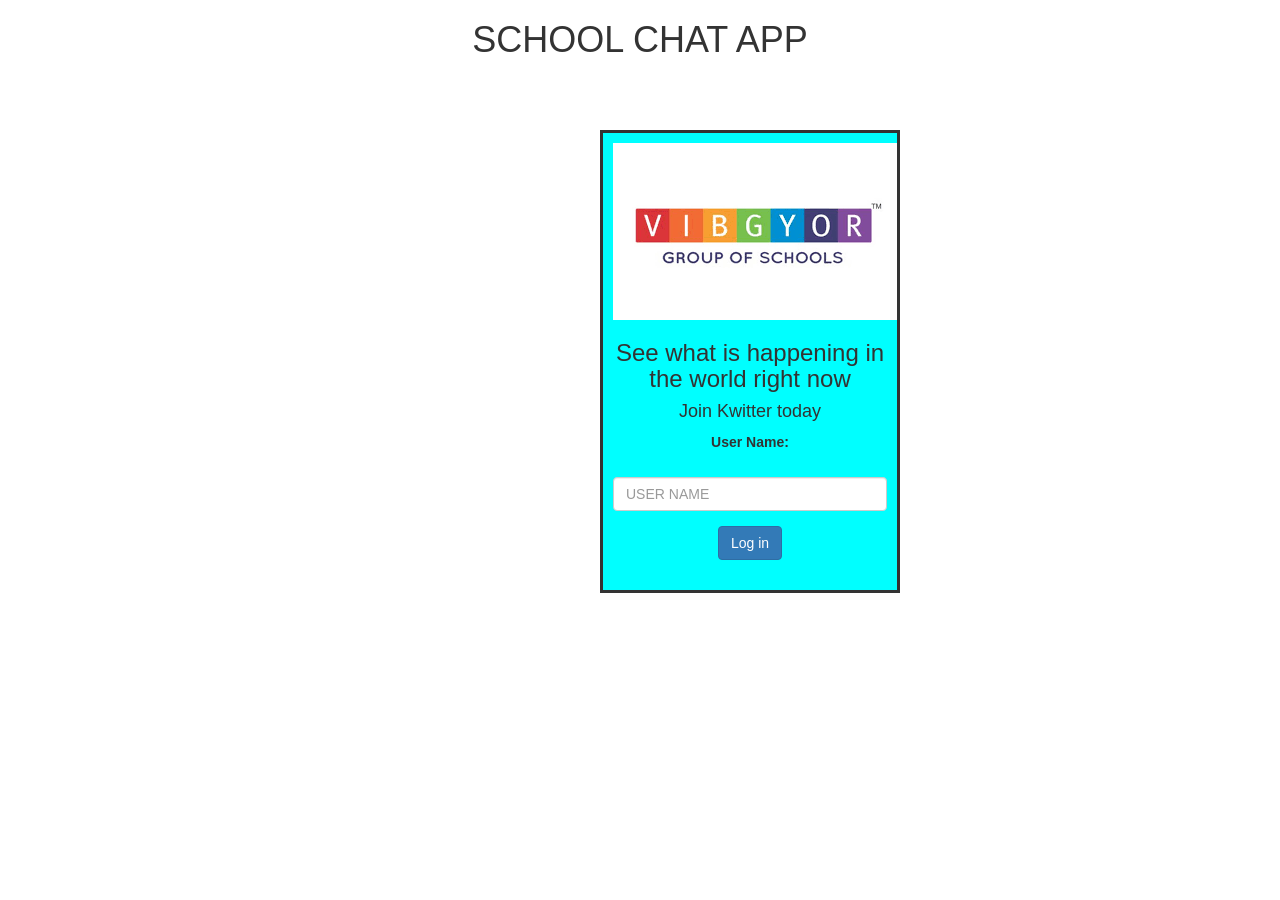
<file: index.html>
<html>
<head>
	<title>PROJECT-94</title>
<link href="https://fonts.googleapis.com/css?family=Yeon+Sung&display=swap" rel="stylesheet"><meta name="viewport" content="width=device-width, initial-scale=1">

<link rel="stylesheet" href="https://maxcdn.bootstrapcdn.com/bootstrap/3.4.0/css/bootstrap.min.css">
<script src="https://ajax.googleapis.com/ajax/libs/jquery/3.4.1/jquery.min.js"></script>
<script src="https://maxcdn.bootstrapcdn.com/bootstrap/3.4.0/js/bootstrap.min.js"></script>

<link rel="stylesheet" type="text/css" href="style.css">
<script src="kwitter.js"></script>
</head>
<body >
<center>
	<h1 class="header">	
		SCHOOL CHAT APP	
</h1>
<br><br><br>
	<div class="col-lg-4 col-md-6 col-sm-6 col-xs-11 login_div" id="div1">
	<img src="logo.png" class="logo">
		<h3 >See what is happening in the world right now</h3>
		<h4 >Join Kwitter today</h4>
		<div class="form-group">
		  <label >User Name:</label>
		  <br><br>
		  <input type="text" id="user_name" class="form-control" placeholder="USER NAME">

		</div>
		<button id="login_button" class="btn btn-primary" onclick="adduser()">Log in</button>
		<br><br>
	</div>
</center>
</body>
</html>
</file>
<file: style.css>
#div1
{
  position: absolute;
  left: 600px;
  width: 300px;
  border: 3px solid;
  padding: 10px;
  background-color: aqua;
}

#div2{
  position: absolute;
  left: 600px;
  width: 300px;
  border: 3px solid;
  padding: 10px;
}

#logoutbutton{
  float: right;
}
</file>
